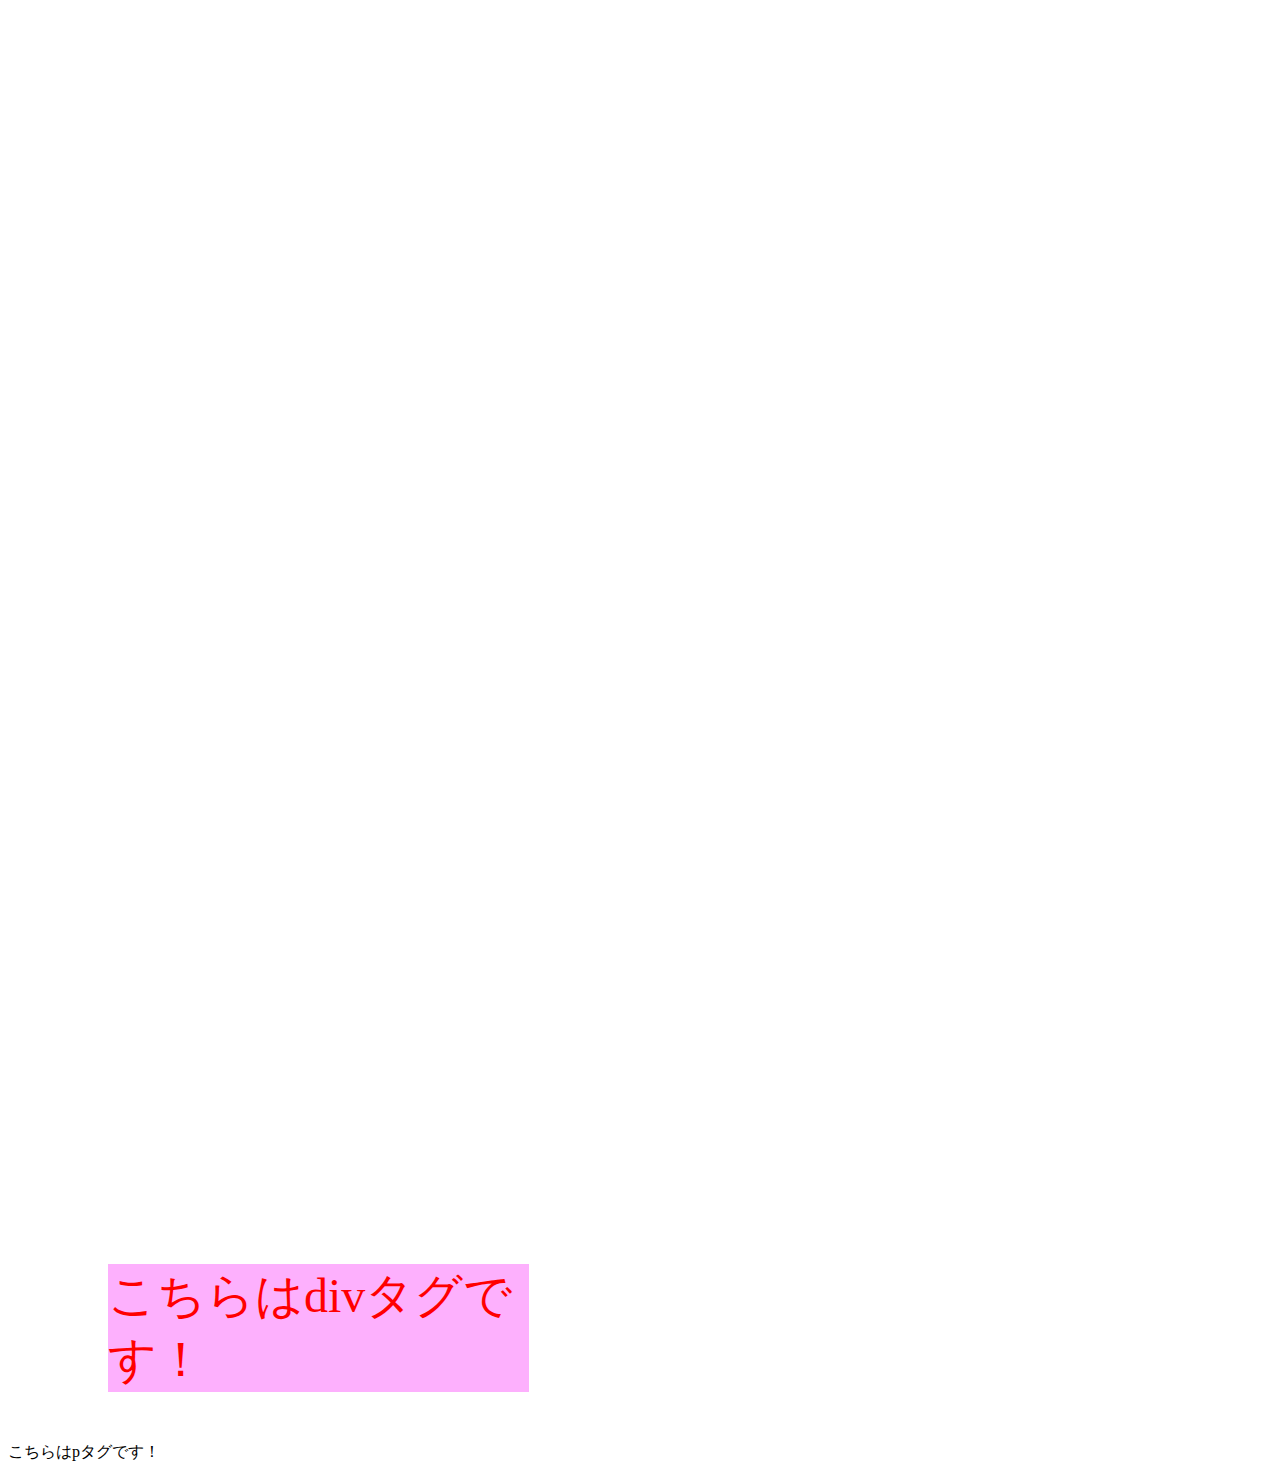
<file: practice.html>
<!DOCTYPE html>
<html lang="ja">
  <head>
    <meta charset="UTF-8" />
    <meta name="viewport" content="width=device-width, initial-scale=1.0" />
    <title>Document</title>
    <link rel="stylesheet" href="./practice.css" />
  </head>
  <body>
    <div>
      こちらはdivタグです！
    </div>
    <p>
      こちらはpタグです！
    </p>
  </body>
</html>
</file>
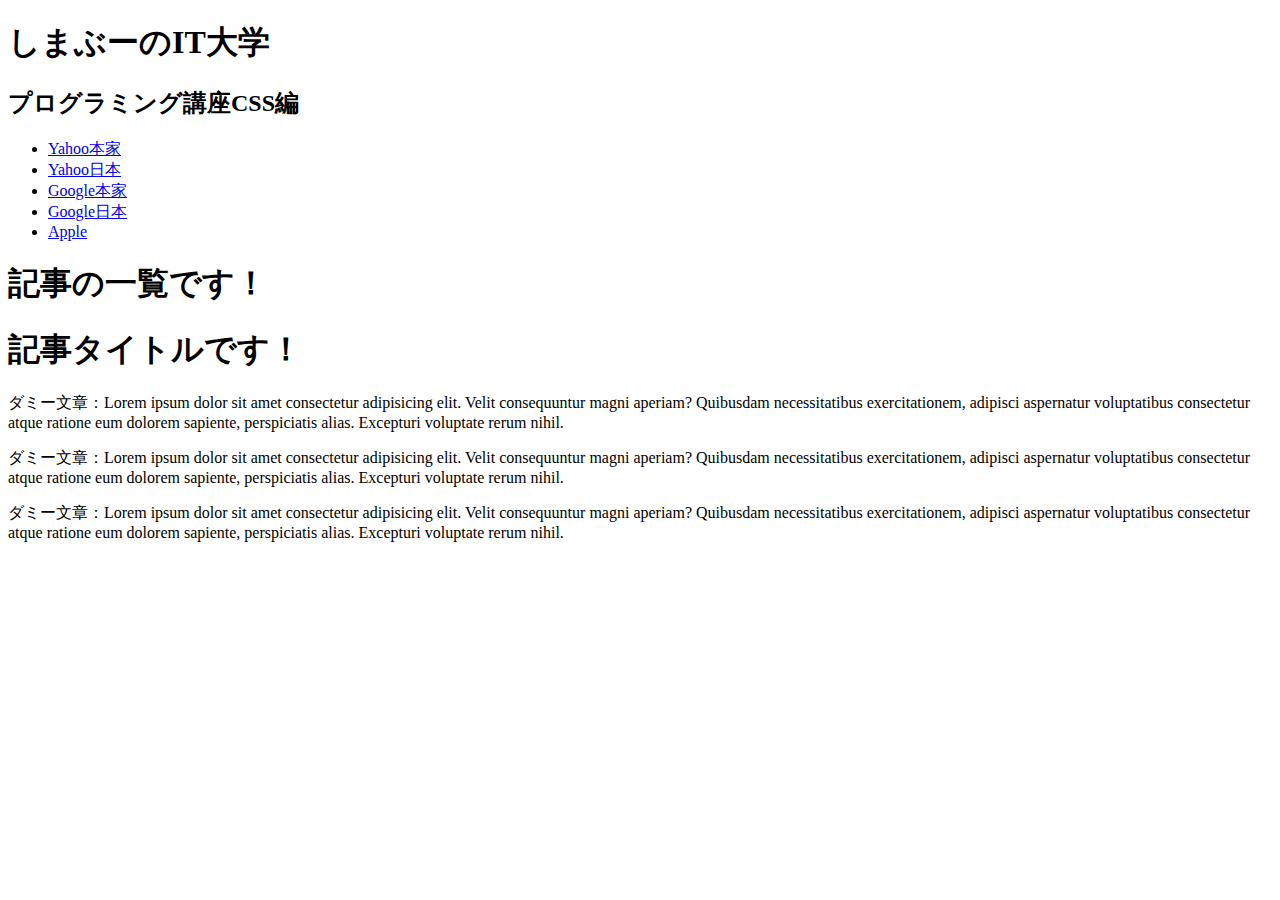
<file: practice2.html>
<!DOCTYPE html>
<html lang="ja">
  <head>
    <meta charset="UTF-8" />
    <meta name="viewport" content="width=device-width, initial-scale=1.0" />
    <title>Document</title>
    <link rel="stylesheet" href="./practice2.css" />
  </head>
  <body>
    <header>
      <h1>しまぶーのIT大学</h1>
      <h2>プログラミング講座CSS編</h2>
      <nav>
        <ul>
          <li><a href="https://wwww.yahoo.com">Yahoo本家</a></li>
          <li><a href="https://www.yahoo.co.jp">Yahoo日本</a></li>
          <li><a href="https://google.com">Google本家</a></li>
          <li><a href="https://www.google.co.jp">Google日本</a></li>
          <li><a href="https://apple.com">Apple</a></li>
        </ul>
      </nav>
    </header>
    <main>
      <h1>記事の一覧です！</h1>
      <article>
        <h1>記事タイトルです！</h1>
        <p>
          ダミー文章：Lorem ipsum dolor sit amet consectetur adipisicing elit.
          Velit consequuntur magni aperiam? Quibusdam necessitatibus
          exercitationem, adipisci aspernatur voluptatibus consectetur atque
          ratione eum dolorem sapiente, perspiciatis alias. Excepturi voluptate
          rerum nihil.
        </p>
        <p>
          ダミー文章：Lorem ipsum dolor sit amet consectetur adipisicing elit.
          Velit consequuntur magni aperiam? Quibusdam necessitatibus
          exercitationem, adipisci aspernatur voluptatibus consectetur atque
          ratione eum dolorem sapiente, perspiciatis alias. Excepturi voluptate
          rerum nihil.
        </p>
        <p>
          ダミー文章：Lorem ipsum dolor sit amet consectetur adipisicing elit.
          Velit consequuntur magni aperiam? Quibusdam necessitatibus
          exercitationem, adipisci aspernatur voluptatibus consectetur atque
          ratione eum dolorem sapiente, perspiciatis alias. Excepturi voluptate
          rerum nihil.
        </p>
      </article>
    </main>
  </body>
</html>
</file>
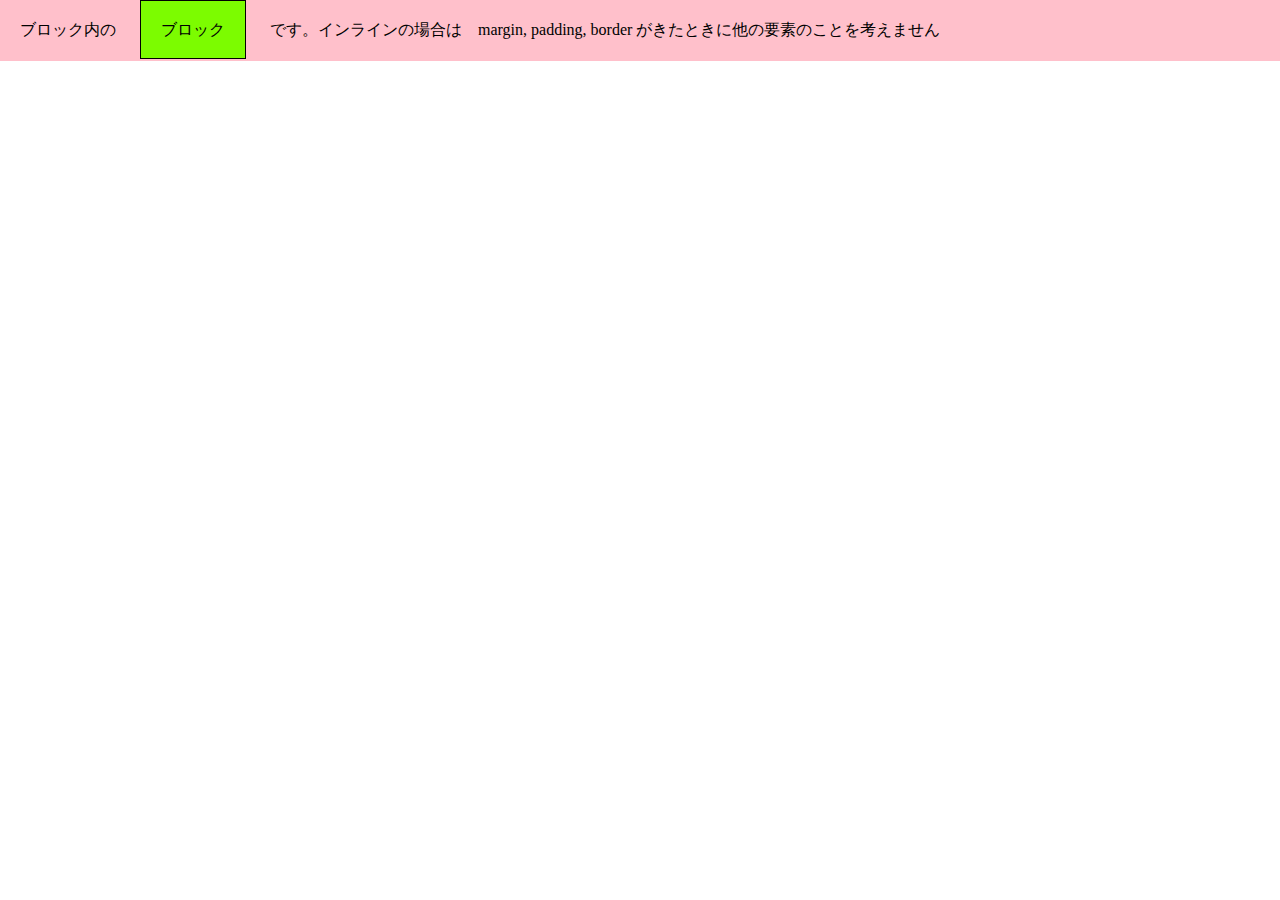
<file: practice3.html>
<!DOCTYPE html>
<html lang="ja">
  <head>
    <meta charset="UTF-8" />
    <meta name="viewport" content="width=device-width, initial-scale=1.0" />
    <title>Document</title>
    <link rel="stylesheet" href="./practice3.css" />
  </head>
  <body style="margin: 0;">
    <!-- <div class="normal">ノーマルスタイルブロック</div> -->
    <!-- <div class="box">ボックススタイルブロック</div> -->
    <!-- <div class="margin">マージン相殺の説明用のブロック</div> -->
    <!-- <div>わたしはブロックです</div> -->
    <!-- <div>わたしはブロックです</div> -->
    <!-- <div>わたしはブロックです</div> -->

    <!-- <hr /> -->
    <!-- <span>私はインラインです</span> -->
    <!-- <span>私はインラインです</span> -->
    <!-- <span>私はインラインです</span> -->
    <!-- <span>私はインラインです</span> -->
    <div class="example">
      <!-- ブロック内の<span>インライン</span>です。インラインの場合は　margin,
      padding, border がきたときに他の要素のことを考えません -->
      ブロック内の
      <div>ブロック</div>
      です。インラインの場合は　margin, padding, border
      がきたときに他の要素のことを考えません
    </div>
  </body>
</html>
</file>
<file: practice.css>
@charset "utf-8";

div {
  color: red;
  font-size: 3rem; /*16×５*/
  background-color: rgba(250, 60, 250, 0.404);
  width: calc(100% / 3); /*calc(100% - 80px);*/
  /* margin-top: 100px; 上に余白をあける
  margin-left: 100%; 左に余白をあける
  margin-bottom: 50px; 下に余白をあける
  margin-right: 0; 右に余白をあける */
  margin: 100% 0 50px 100px; /*上、右、下、左*/
}
</file>
<file: practice2.css>
/* a[href^="https://www"] */
/* a[href*="yahoo"] { */
/* "https://www"から始まるものの意味 */
/* color: red; */
/* } */
/* a[href$="co.jp"] { */
/* color: red; */
/* } */
/* 下の部分だけ揃えたい場合”＄”マークを使用する */
/* article p:first-of-type { */
/* color: red; */
/* } */
/* 始めの文字を指定する */
/* article p:nth-last-of-type(2) { */
/* color: red; */
/* } */
/* 指定して指示することができる。 */
/* article p:not(:first-of-type) { */
/* color: red; */
/* } */
/* p:hover { */
/* background-color: pink; */
/* } */
/* p:not(:hover) { */
/* color: pink; */
/* } */
/*  */
</file>
<file: practice3.css>
/* .normal { */
/* background-color: coral; */
/* } */

/* .box { */
/* background-color: pink; */
/* Content box */
/* width: 200px; */
/* height: 200px; */
/* widthとheightが200pxなのに値が変わっているのはボーダーなどの値がプラスされた値で表示される */

/* Padding box   上右下左*/
/* padding: 8px 12px 16px 20px; */

/* Margin box */
/* margin: 8px 12px 16px 20px; */
/* margin-bottom: 20px; */

/* Border box  solid(線の種類) dotted*/
/* border: 5px solid black; */
/* border-top: 10px solid black; */
/* box-sizing: border-box; */
/* } */
/* .margin {
  background-color: lightblue;
  margin-top: 30px;
} */
/* 
div,
span {
  background-color: orange;
  width: 100px;
  height: 100px;
} */

/* padding, margin, border の挙動　/ inline-block */
.example {
  background-color: pink;
  padding: 20px;
}
/* .example {
  margin: 20px;
  border: 1px solid black;
  padding: 20px;
  background-color: lawngreen;
} */
.example div {
  /* display: block; */
  display: inline;
  margin: 20px;
  border: 1px solid black;
  padding: 20px;
  background-color: lawngreen;
}
</file>
